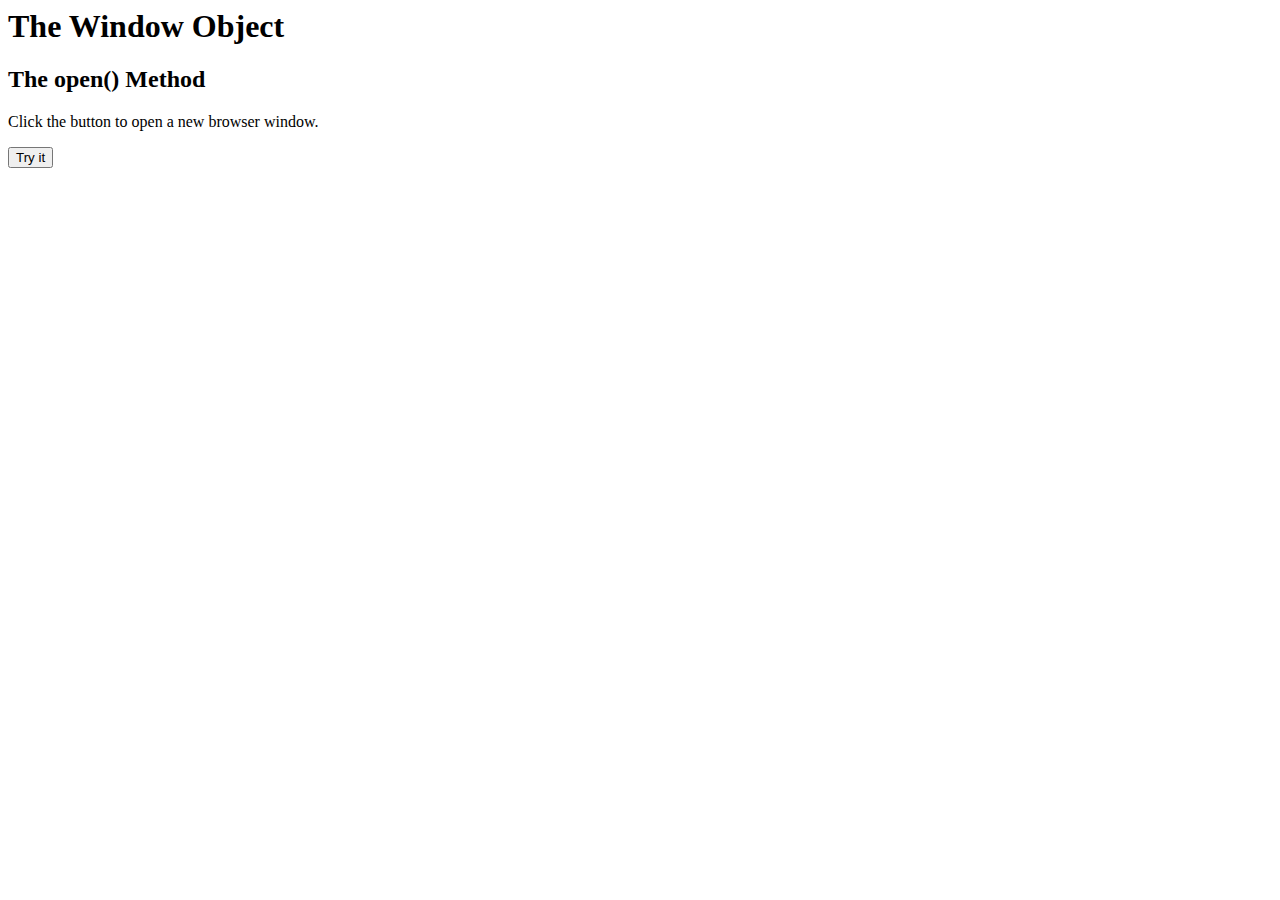
<file: index - Copy.html>
<html>
<body>

<h1>The Window Object</h1>
<h2>The open() Method</h2>

<p>Click the button to open a new browser window.</p>

<button onclick="myFunction()">Try it</button>

<script>
function myFunction() {
  window.open("https://www.w3schools.com");
}
</script>

</body>
</html>
</file>
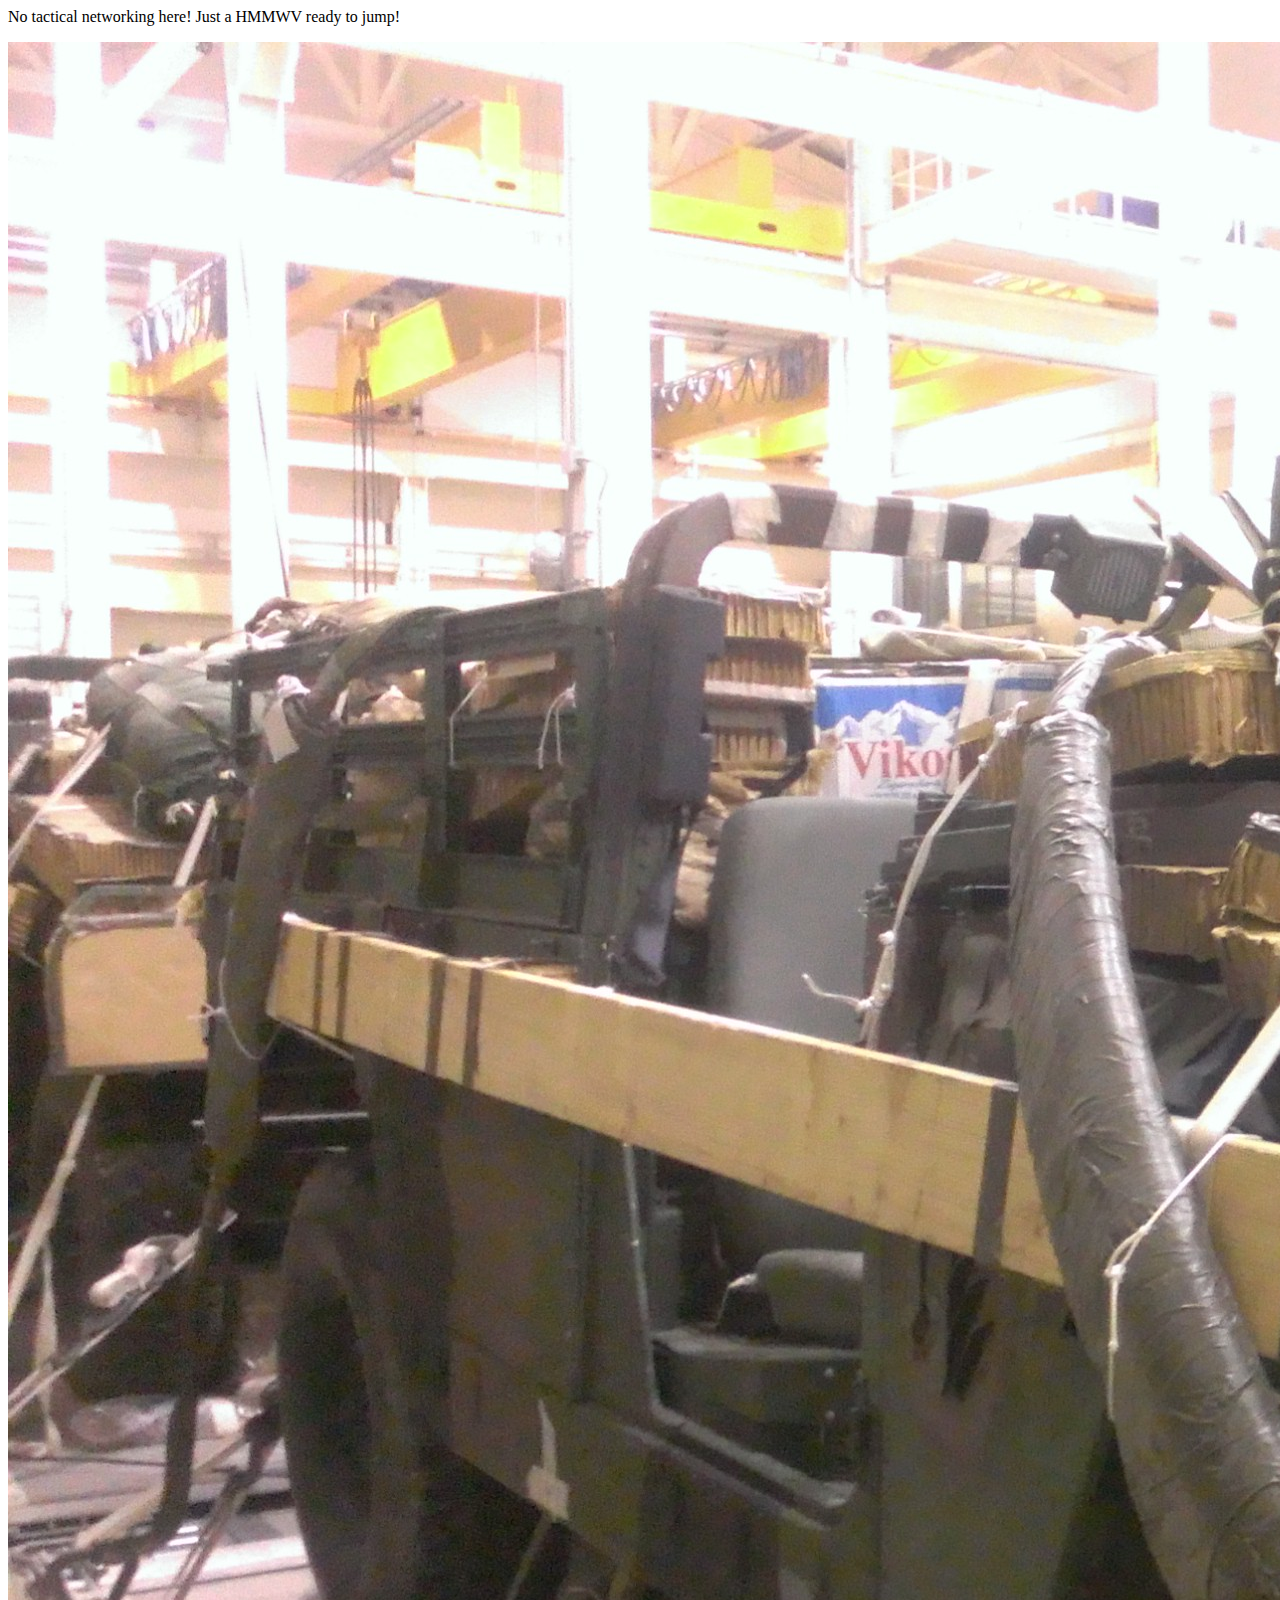
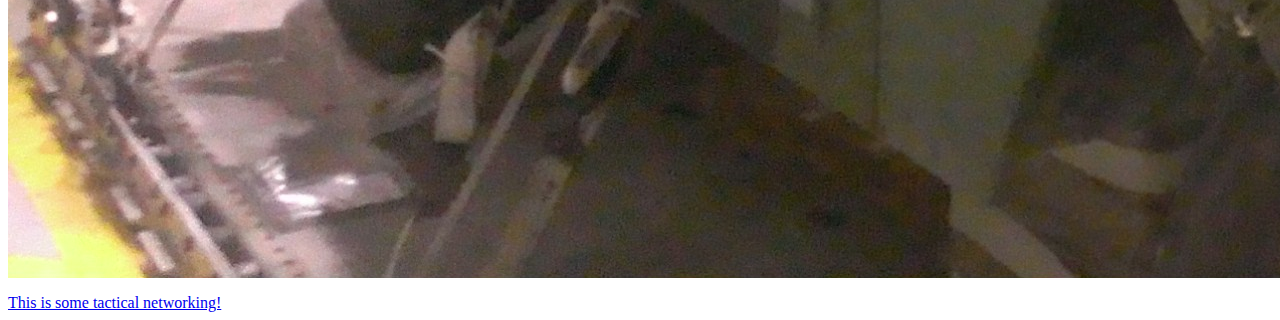
<file: redirect.html>
<html>

  No tactical networking here! Just a HMMWV ready to jump!
  <p style="text-align:center">
    <img src="/images/heavy_drop.jpg" alt="Airborne!">
  </p>

<a href="/images/JNN_STT_airfield.jpg">This is some tactical networking!</a>

</html>
</file>
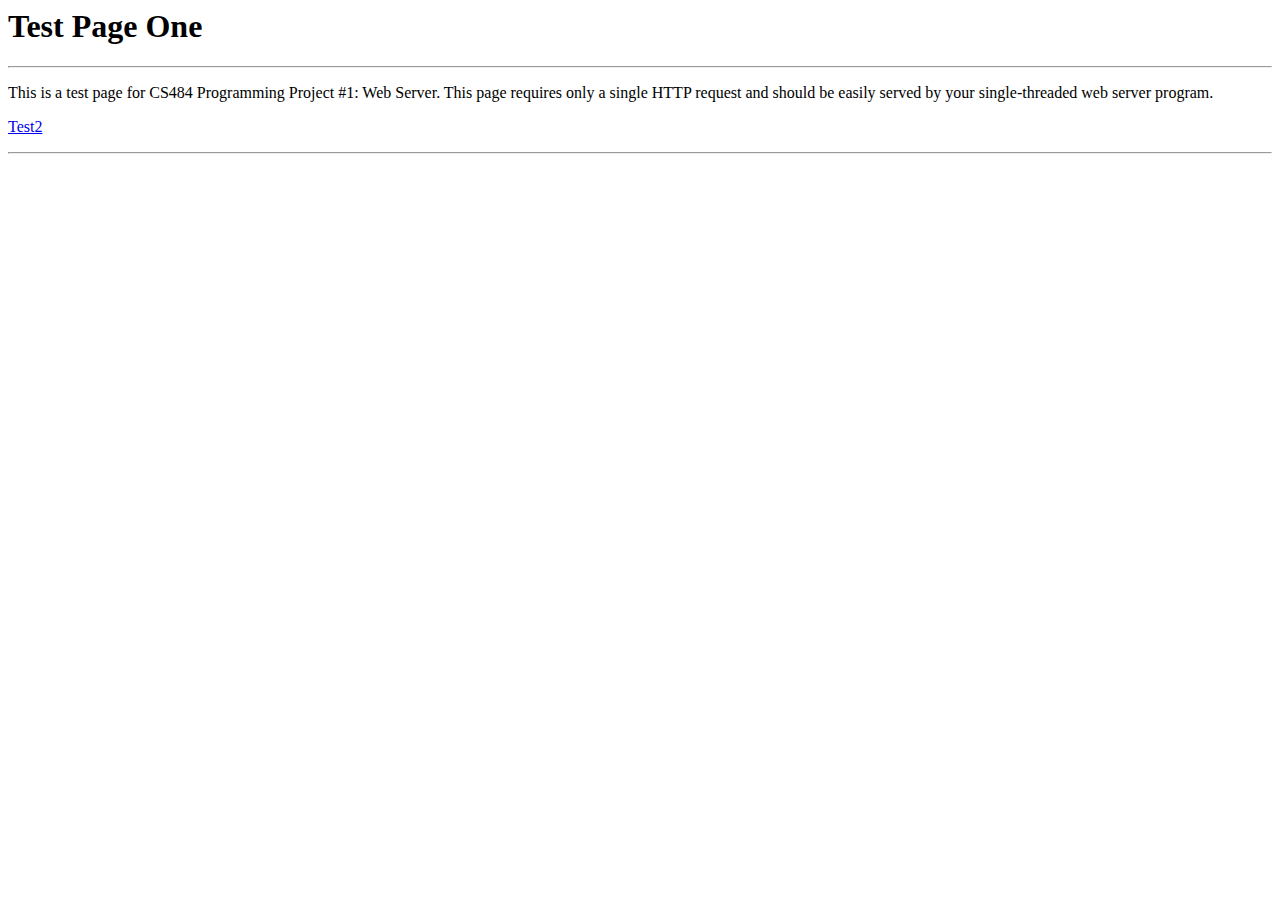
<file: test1.html>
</html>
<head>
  <title>Test Page for Web Server Assignment</title>
</head>
<body>
  <h1>Test Page One</h1>
  <hr>
  <p>
    This is a test page for CS484 Programming Project #1: Web
    Server.  This page requires only a single HTTP request
    and should be easily served by your single-threaded web server
    program.
  </p>
  <p>
    <a href="test2.html">Test2</a></p>
  <hr>
</body>
</html>
</file>
